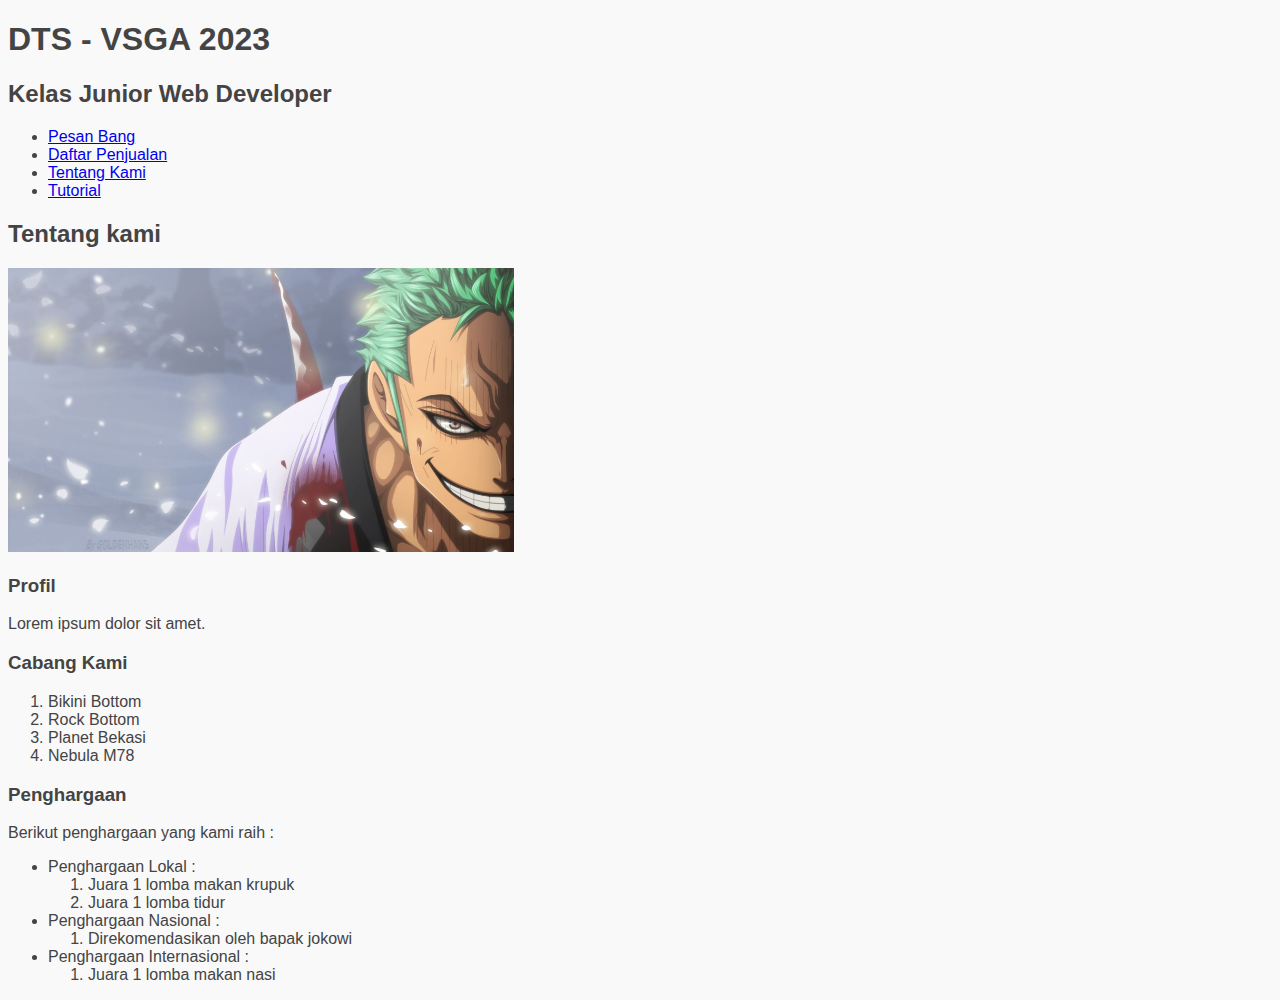
<file: index.html>
<!DOCTYPE html>
<html lang="en">
<head>
    <meta charset="UTF-8">
    <meta name="viewport" content="width=device-width, initial-scale=1.0">
    <link rel="stylesheet" href="assets/style.css">
    <title>VSGA JUNIOR WEBDEV 2023</title>
</head>
<body>
    <h1>DTS - VSGA 2023</h1>
    <h2>Kelas Junior Web Developer</h2>
    <ul>
        <li><a href="pemesanan.html">Pesan Bang</a></li>
        <li><a href="daftar-penjualan.html">Daftar Penjualan</a></li>
        <li><a href="index.html">Tentang Kami</a></li>
        <li><a href="#">Tutorial</a></li>
    </ul>
    <h2>Tentang kami</h2>
    <img src="assets/img/zoro.jpg" width="40%" alt="kang-nyasar">
    <h3>Profil</h3>
    <p>Lorem ipsum dolor sit amet.</p>
    <h3>Cabang Kami</h3>
    <ol>
        <li>Bikini Bottom</li>
        <li>Rock Bottom</li>
        <li>Planet Bekasi</li>
        <li>Nebula M78</li>
    </ol>
    <h3>Penghargaan</h3>
    <p>Berikut penghargaan yang kami raih   : <br/>
        <ul>
            <li>
                Penghargaan Lokal   : <br/>
                <ol>
                    <li>Juara 1 lomba makan krupuk</li>
                    <li>Juara 1 lomba tidur</li>
                </ol>
            </li>
            <li>
                Penghargaan Nasional    :<br\>
                <ol>
                    <li>Direkomendasikan oleh bapak jokowi</li>
                </ol>
            </li>
            <li>
                Penghargaan Internasional   :<br/>
                <ol>
                    <li>Juara 1 lomba makan nasi</li>
                </ol>
            </li>
        </ul>
    </p>
</body>
</html>
</file>
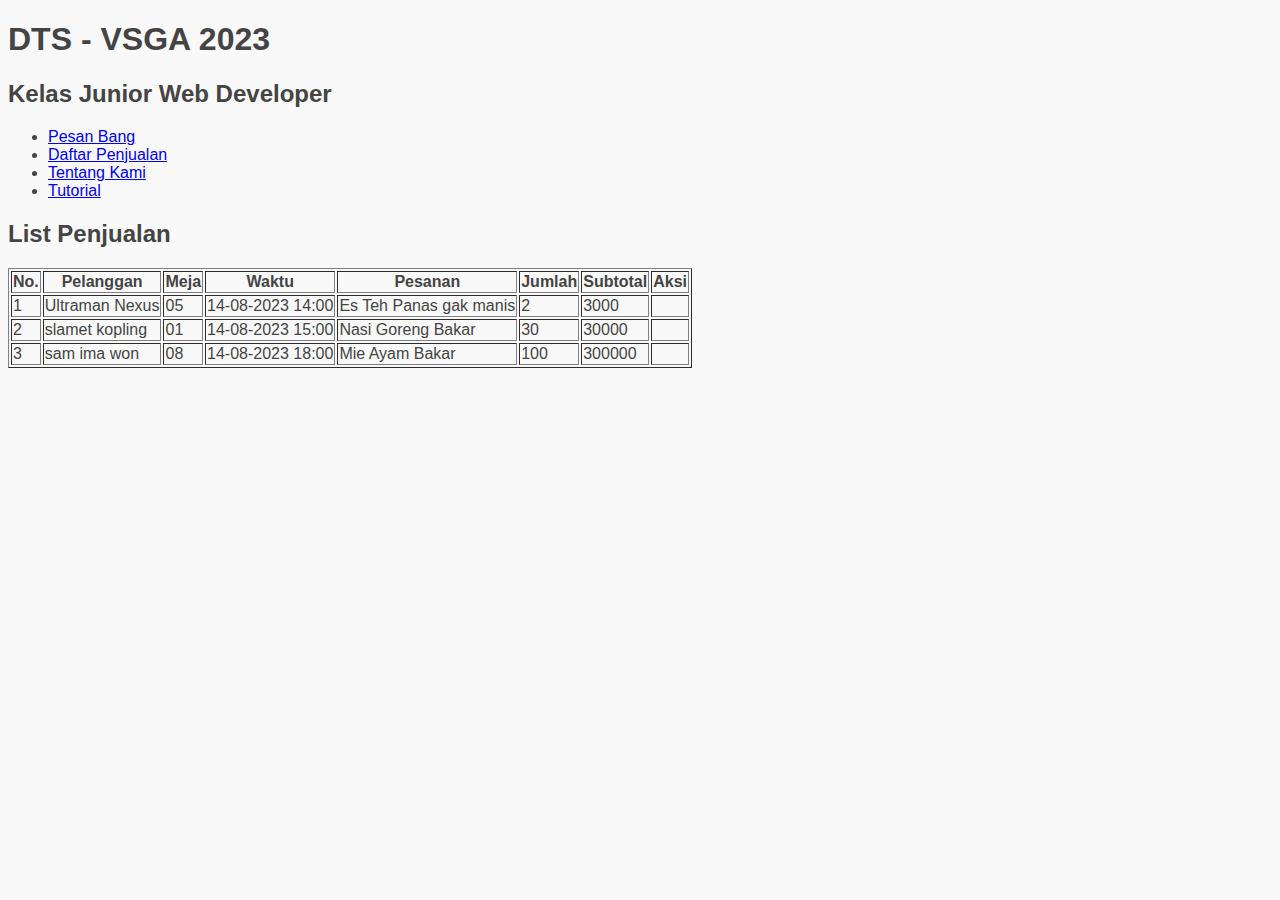
<file: daftar-penjualan.html>
<!DOCTYPE html>
<html lang="en">
<head>
    <meta charset="UTF-8">
    <meta name="viewport" content="width=device-width, initial-scale=1.0">
    <link rel="stylesheet" href="./assets/style.css">
    <title>VSGA JUNIOR WEBDEV 2023</title>
</head>
<body>
    <h1>DTS - VSGA 2023</h1>
    <h2>Kelas Junior Web Developer</h2>
    <ul>
        <li><a href="pemesanan.html">Pesan Bang</a></li>
        <li><a href="daftar-penjualan.html">Daftar Penjualan</a></li>
        <li><a href="index.html">Tentang Kami</a></li>
        <li><a href="#">Tutorial</a></li>
    </ul>
    <h2>List Penjualan</h2>
    <table border="1">
        <thead>
            <tr>
                <th>No.</th>
                <th>Pelanggan</th>
                <th>Meja</th>
                <th>Waktu</th>
                <th>Pesanan</th>
                <th>Jumlah</th>
                <th>Subtotal</th>
                <th>Aksi</th>
            </tr>
        </thead>
        <tbody>
            <tr>
                <td>1</td>
                <td>Ultraman Nexus</td>
                <td>05</td>
                <td>14-08-2023 14:00</td>
                <td>Es Teh Panas gak manis</td>
                <td>2</td>
                <td>3000</td>
                <td></td>
            </tr>
            <tr>
                <td>2</td>
                <td>slamet kopling</td>
                <td>01</td>
                <td>14-08-2023 15:00</td>
                <td>Nasi Goreng Bakar</td>
                <td>30</td>
                <td>30000</td>
                <td></td>
            </tr>
            <tr>
                <td>3</td>
                <td>sam ima won</td>
                <td>08</td>
                <td>14-08-2023 18:00</td>
                <td>Mie Ayam Bakar</td>
                <td>100</td>
                <td>300000</td>
                <td></td>
            </tr>
        </tbody>
    </table>
</body>
</html>
</file>
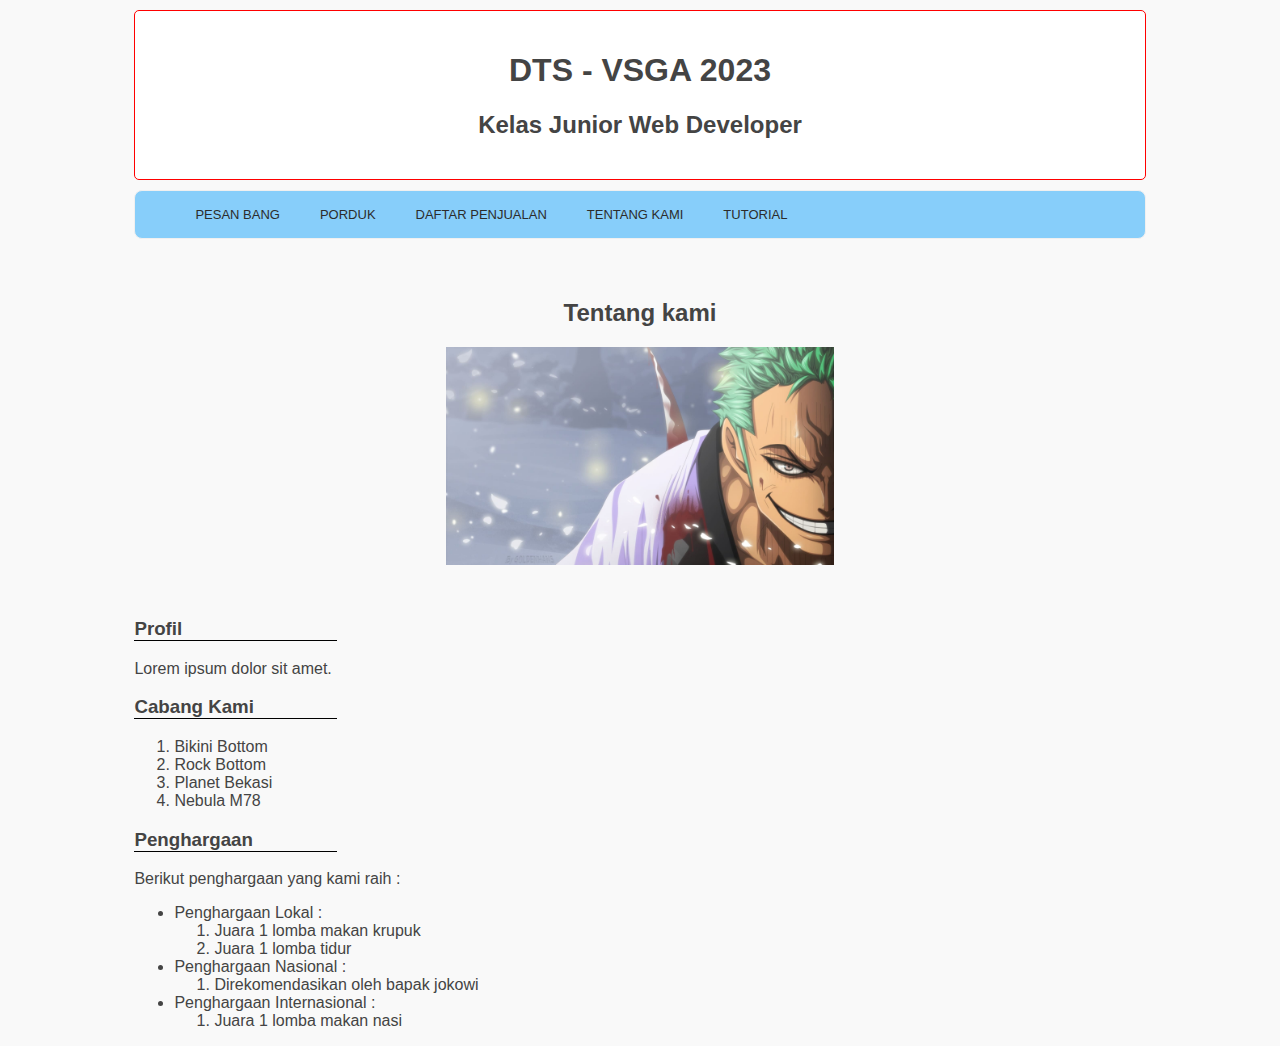
<file: layouting.html>
<!DOCTYPE html>
<html lang="en">
<head>
    <meta charset="UTF-8">
    <meta name="viewport" content="width=device-width, initial-scale=1.0">
    <link rel="stylesheet" href="assets/style.css">
    <title>Document</title>
</head>
<body>
    <div class="content">
        <div class="header">
            <h1>DTS - VSGA 2023</h1>
            <h2>Kelas Junior Web Developer</h2>
        </div>
        <div class="menu">
            <ul>
                <li><a href="pemesanan.html">Pesan Bang</a></li>
                <li class="dropdown">
                    <a href="#" class="dropbutton">Porduk</a>
                    <div class="dropdown-content">
                        <a href="#">Makanan</a>
                        <a href="#">Minuman</a>
                        <a href="#">Gorengan</a>
                        <a href="#">Bakaran</a>
                    </div>
                </li>
                <li><a href="daftar-penjualan.html">Daftar Penjualan</a></li>
                <li><a href="index.html">Tentang Kami</a></li>
                <li><a href="#">Tutorial</a></li>
            </ul>
        </div>
        <div class="badan">
            <div class="judul">
                <h2>Tentang kami</h2>
                <img src="assets/img/zoro.jpg" width="40%" alt="kang-nyasar">
            </div>
            <div class="konten">
                <h3>Profil</h3>
                <p>Lorem ipsum dolor sit amet.</p>
                <h3>Cabang Kami</h3>
                <ol>
                    <li>Bikini Bottom</li>
                    <li>Rock Bottom</li>
                    <li>Planet Bekasi</li>
                    <li>Nebula M78</li>
                </ol>
                <h3>Penghargaan</h3>
                <p>Berikut penghargaan yang kami raih   : <br/>
                    <ul>
                        <li>
                            Penghargaan Lokal   : <br/>
                            <ol>
                                <li>Juara 1 lomba makan krupuk</li>
                                <li>Juara 1 lomba tidur</li>
                            </ol>
                        </li>
                        <li>
                            Penghargaan Nasional    :<br\>
                            <ol>
                                <li>Direkomendasikan oleh bapak jokowi</li>
                            </ol>
                        </li>
                        <li>
                            Penghargaan Internasional   :<br/>
                            <ol>
                                <li>Juara 1 lomba makan nasi</li>
                            </ol>
                        </li>
                    </ul>
                </p>
                        </div>
                    </div>
                </div>
</body>
</html>
</file>
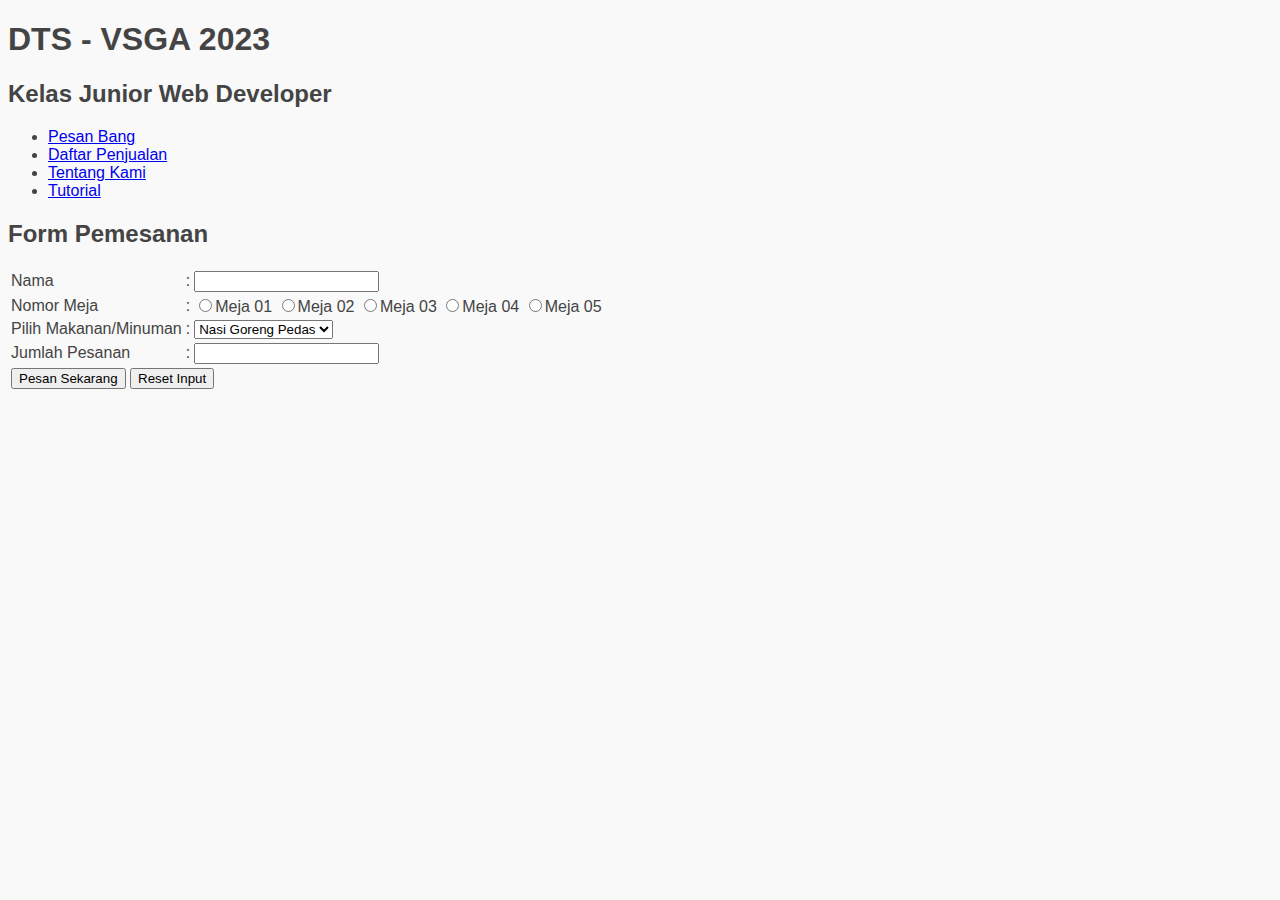
<file: pemesanan.html>
<!DOCTYPE html>
<html lang="en">
<head>
    <meta charset="UTF-8">
    <meta name="viewport" content="width=device-width, initial-scale=1.0">
    <link rel="stylesheet" href="assets/style.css">
    <title>VSGA JUNIOR WEBDEV 2023</title>
</head>
<body>
    <h1>DTS - VSGA 2023</h1>
    <h2>Kelas Junior Web Developer</h2>
    <ul>
        <li><a href="pemesanan.html">Pesan Bang</a></li>
        <li><a href="daftar-penjualan.html">Daftar Penjualan</a></li>
        <li><a href="index.html">Tentang Kami</a></li>
        <li><a href="#">Tutorial</a></li>
    </ul>
    <h2>Form Pemesanan</h2>
    <form method="get" action="proses_form.php">
        <table>
            <tr>
                <td>Nama</td>
                <td>:</td>
                <td><input type="text" name="nama"></td>
            </tr>
            <tr>
                <td>Nomor Meja</td>
                <td>:</td>
                <td>
                    <input type="radio" name="nomor-meja" value="1">Meja 01
                    <input type="radio" name="nomor-meja" value="2">Meja 02
                    <input type="radio" name="nomor-meja" value="3">Meja 03
                    <input type="radio" name="nomor-meja" value="4">Meja 04
                    <input type="radio" name="nomor-meja" value="5">Meja 05
                </td>
            </tr>
            <tr>
                <td>Pilih Makanan/Minuman</td>
                <td>:</td>
                <td>
                    <select name="makanan">
                        <option value="Nasi Goreng Pedas">Nasi Goreng Pedas</option>
                        <option value="Nasi Goreng Bakar">Nasi Goreng Bakar</option>
                        <option value="Mie Ayam Bakar">Mie Ayam Bakar</option>
                        <option value="Roti Rebus">Roti Rebus</option>
                    </select>
                </td>
            </tr>
            <tr>
                <td>Jumlah Pesanan</td>
                <td>:</td>
                <td><input type="number" name="jumlah-pesanan" id="jumlah-pesanan" onchange="validasi_jumlah()"></td>
            </tr>
            <tr>
                <td colspan="3">
                    <input type="submit" name="submit" value="Pesan Sekarang">
                    <input type="reset" name="reset" value="Reset Input">
                </td>
            </tr>
        </table>
    </form>
    <script src="assets/validasi.js"></script>
</body>
</html>
</file>
<file: assets/style.css>
body {
    background-color: #f9f9f9;
    font-size: 16px;
    color: #444;
    font-family: sans-serif;
}

.content {
    width: 80%;
    margin: 10px auto;
}

.header {
    background-color: white;
    padding: 20px 10px;
    border-radius: 5px;
    border: 1px solid red;
    margin-bottom: 10px;
}

.header h1, .header h2 {
    text-align: center;
}

.menu {
    background-color: #87cefa;
    border: 1px solid #f0f0f0;
    border-radius: 8px;
    margin-bottom: 10px;
}

.menu ul {
    list-style: none;
    overflow: hidden;
}

.menu ul li {
    float: left;
    text-transform: uppercase;

}

.menu ul li a {
    display: block;
    padding: 0 20px;
    text-decoration: none;
    color: #2c2c2c;
    font-size: 13px;
}

.menu ul li a:hover {
    color: white;
}

.badan .judul {
    text-align: center;
    padding: 30px 20px;
}

.badan h3 {
    border-bottom: solid 1px black;
    width: 20%;
}

.menu .dropdown-content {
    display: none;
    position: absolute;
    background-color: #87cefa;
    min-width: 120px;
    z-index: 1;
}

.menu .dropdown:hover .dropdown-content {
    display: block;
}

.menu .dropdown-content a {
    padding: 10px;
}
</file>
